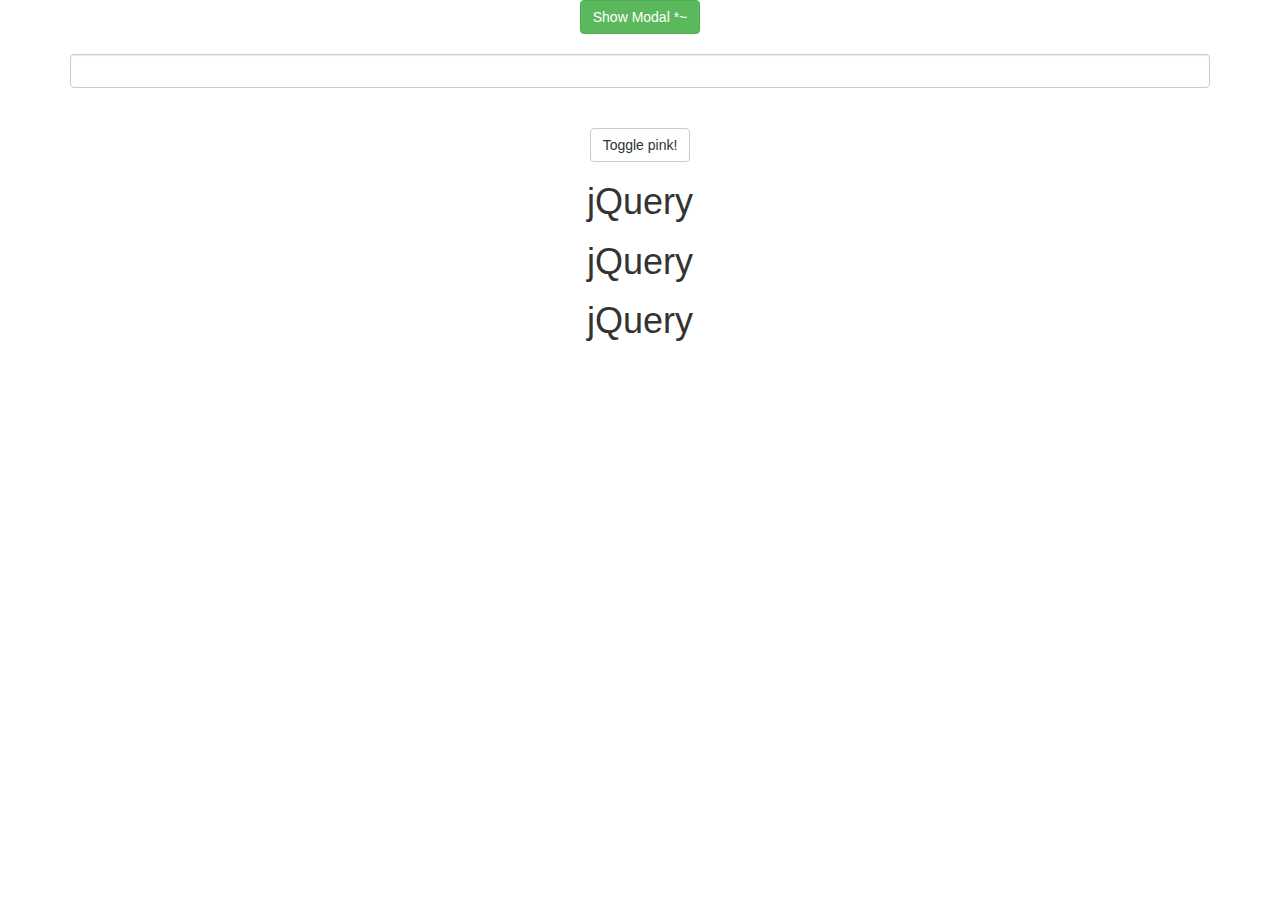
<file: lecture/index.html>
<!doctype html>
<html>
<head>
    <title>jQuery</title>
    <meta charset="utf-8" />
    <meta name="viewport" content="width=device-width, initial-scale=1.0" />
    <script type="text/javascript" src="https://cdn.polyfill.io/v2/polyfill.min.js?features=es6,fetch,Array.prototype.includes"></script>
    <link rel="stylesheet" href="https://maxcdn.bootstrapcdn.com/bootstrap/3.3.7/css/bootstrap.min.css" integrity="sha384-BVYiiSIFeK1dGmJRAkycuHAHRg32OmUcww7on3RYdg4Va+PmSTsz/K68vbdEjh4u" crossorigin="anonymous">
    <link rel="stylesheet" href="css/index.css" />
</head>

<body>
    <div class="container text-center">
        <button type="button" class="btn btn-success" id="showModalButton"> Show Modal *~</button><br/><br/>

        <input type="text" id="startDate" class="form-control" /> <br/><br/>
        <button type="button" class="btn btn-default" id="togglePink" >Toggle pink!</button>
        <h1>jQuery</h1>
        <h1>jQuery</h1>
        <h1>jQuery</h1>
        <div id="items"></div>
    </div>

    <div class="overlay-background hidden" id="modal">
        <div class="overlay">
            <h1>~*this is an overlay modal window*~</h1>
            <p>Lorem ipsum dolor sit amet, consectetur adipisicing elit. Quisquam voluptates possimus repellat nemo sequi eligendi ipsa repudiandae obcaecati repellendus facere, recusandae autem harum ex molestiae modi, voluptatem atque maxime praesentium.</p>
            <p>Lorem ipsum dolor sit amet, consectetur adipisicing elit. Saepe, corporis necessitatibus eum harum minus quae ullam a dolores recusandae. Earum unde natus sapiente facilis architecto hic corporis dolorum! Distinctio, aliquid?</p>
            <p>Lorem ipsum dolor sit amet, consectetur adipisicing elit. Velit, rerum! Distinctio laudantium molestias iste neque perferendis. Exercitationem suscipit, aliquid voluptatum ea quod earum consequuntur ut animi ipsam labore architecto numquam?</p>
        </div>
    </div>

    <script src="https://code.jquery.com/jquery-3.2.1.min.js" integrity="sha256-hwg4gsxgFZhOsEEamdOYGBf13FyQuiTwlAQgxVSNgt4=" crossorigin="anonymous"></script>
    <script src="js/index.js"></script>
</body>
</html>
</file>
<file: lecture/css/index.css>
* {
    box-sizing: border-box;
}
img {
    width: 100%;
}

.pink {
    color: pink;
}

.overlay-background {
    background-color: rgba(0,0,0,0.5);
    position: absolute; 
    top: 0px;
    left: 0px;
    width: 100vw;
    height: 100vh;
    opacity: 1;
    transition: opacity 0.3s ease;
}

.overlay-background.hidden {
    opacity: 0;
}

.overlay {
    box-shadow: 5px 5px 10px rgba(0,0,0,0.25);
    background-color: white;
    width: 50vw;
    min-width: 300px;
    height: 50vh;
    margin: 0 auto;
    margin-top: 5vh;
    border-radius: 5px;
    padding: 20px 40px;
    overflow-y: auto;
}
</file>
